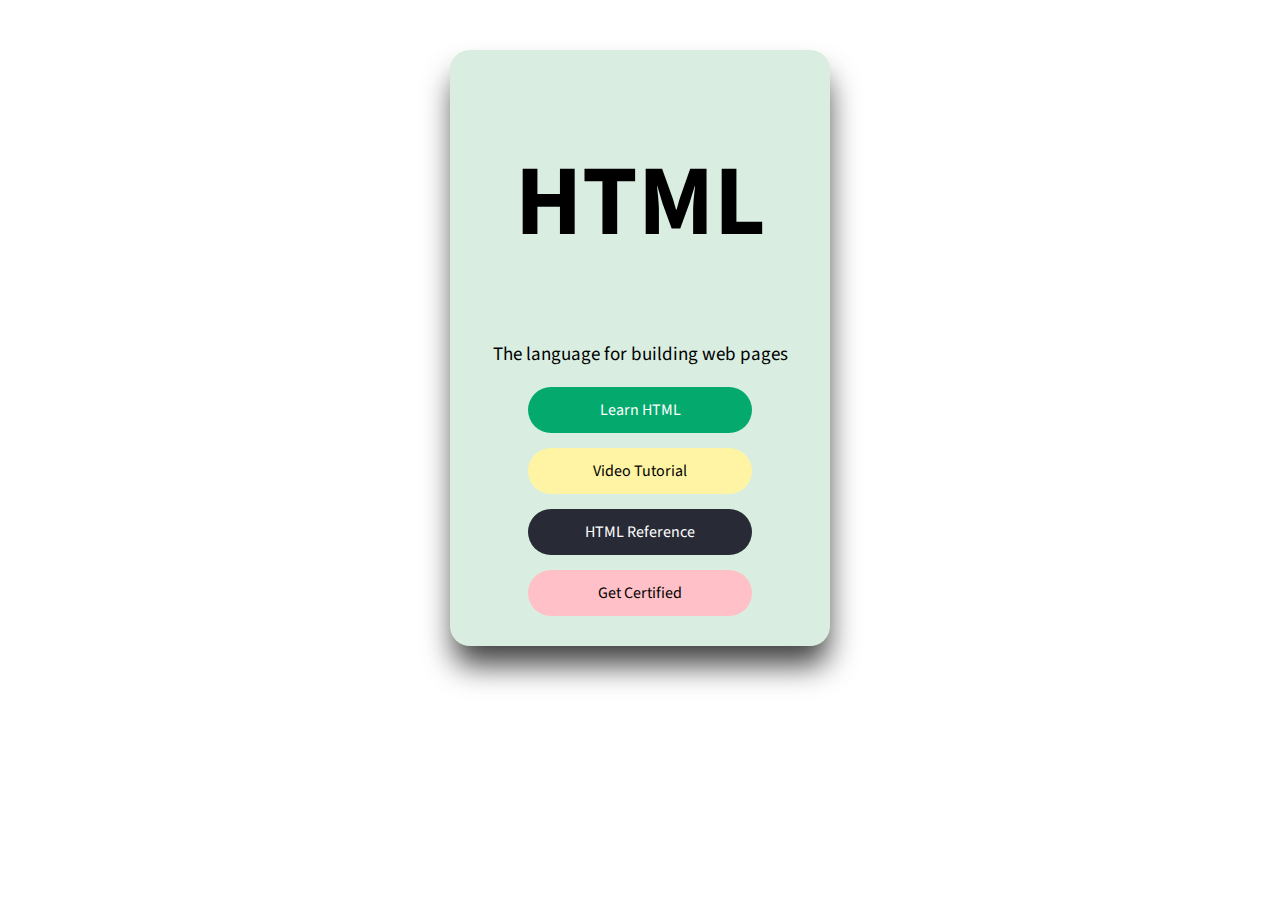
<file: index3.html>
<!DOCTYPE html>
<html lang="en">
<head>
    <meta charset="UTF-8">
    <meta http-equiv="X-UA-Compatible" content="IE=edge">
    <meta name="viewport" content="width=, initial-scale=1.0">
    <title>Document</title>
    <link rel="preconnect" href="https://fonts.googleapis.com">
<link rel="preconnect" href="https://fonts.gstatic.com" crossorigin>
<link href="https://fonts.googleapis.com/css2?family=Source+Sans+Pro:ital,wght@0,200;0,300;0,400;0,600;0,700;0,900;1,200;1,300;1,400;1,600;1,700;1,900&display=swap" rel="stylesheet">
    <link rel="stylesheet" href="mystyle.css">
</head>
<body>
    
<div class="mydiv"><h1 class="heading">HTML</h1>
    <p class="subtitle">The language for building web pages</p>
    
    <a href="" class="learn">Learn HTML</a>
    <a href="" class="video">Video Tutorial</a>
    <a href="" class="reference">HTML Reference</a>
    <a href="" class="Certified">Get Certified</a></div>
</body>
</html>
</file>
<file: mystyle.css>
/* 
body
{ font-family: 'Oswald', sans-serif;} 
   
h1 { 
    text-align:center
}

.myheading{ 
    background-color: yellow;
    color: green;
}
#idheading{
    color: red;}
   .mainheading {color: blue;font-family:Impact;background-color:red}   */

   body {font-family: 'Source Sans Pro', sans-serif;} 
   .mydiv{background-color:#D9EEE1 ;
    width: 30%;
    text-align: center;
    padding: 15px 0px;
    border-radius: 20px;
    margin: 50px auto;
    box-shadow: 1px 22px 30px -3px rgba(0,0,0,0.75);

}  
.mydiv:hover{
    border: 2px solid black;
} 
.heading{
    font-size: 100px;
    font-weight: 700;
   } 

   .subtitle{
    font-size: 19px;
   } 

a{display: block;
width: 200px;
/* margin: 35px; */
padding: 12px;
text-align: center;
text-decoration: none;
border-radius: 25px;
margin: 15px auto;


} 

.learn {background-color:#04AA6D; color: white; }  
.video{background-color:#FFF4A3!important; color: black;} 
.reference{background-color:#282A35;color:white ;} 
.Certified{background-color:#FFC0C7; color: black;}
</file>
